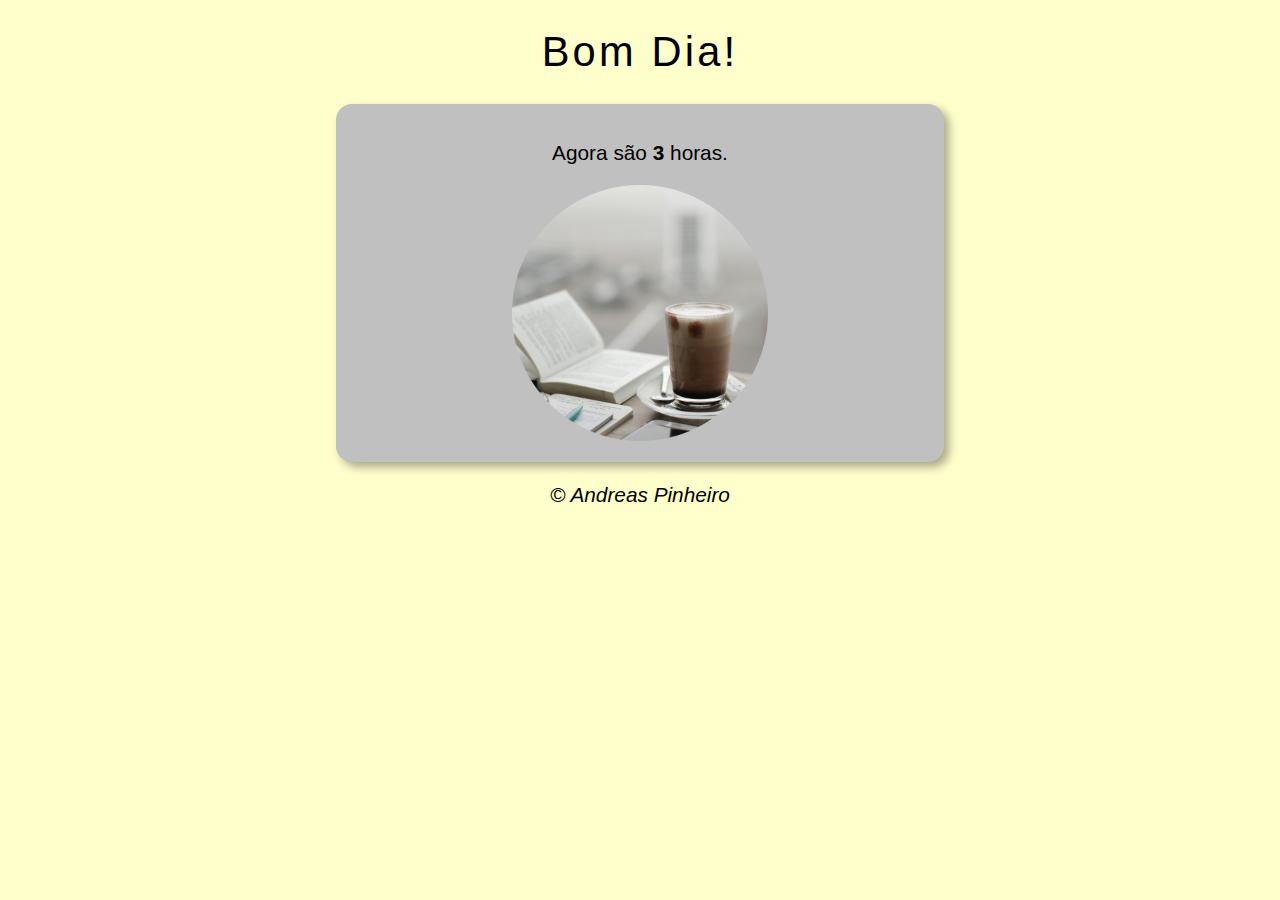
<file: br-exercises/pratica07/periodo-dia/index.html>
<!DOCTYPE html>
<html lang="pt-br">
<head>
    <meta charset="UTF-8">
    <meta name="viewport" content="width=device-width, initial-scale=1.0">
    <link rel="stylesheet" href="style.css">
    <title>
        Hora do Dia
    </title>
</head>
<body>
    <header>
        <h1 id="greeting">
            Hora do Dia
        </h1>
    </header>
    <section id="displayTimeContainer">
        <div>
            <p id="currentTime">
                Agora são ...
            </p>
        </div>
        <div>
            <img id="img" src="img/day.png">
        </div>
    </section>
    <footer>
        <p id="copy">
            &copy; Andreas Pinheiro
        </p>
    </footer>
    <script src="script.js"></script>
</body>
</html>
</file>
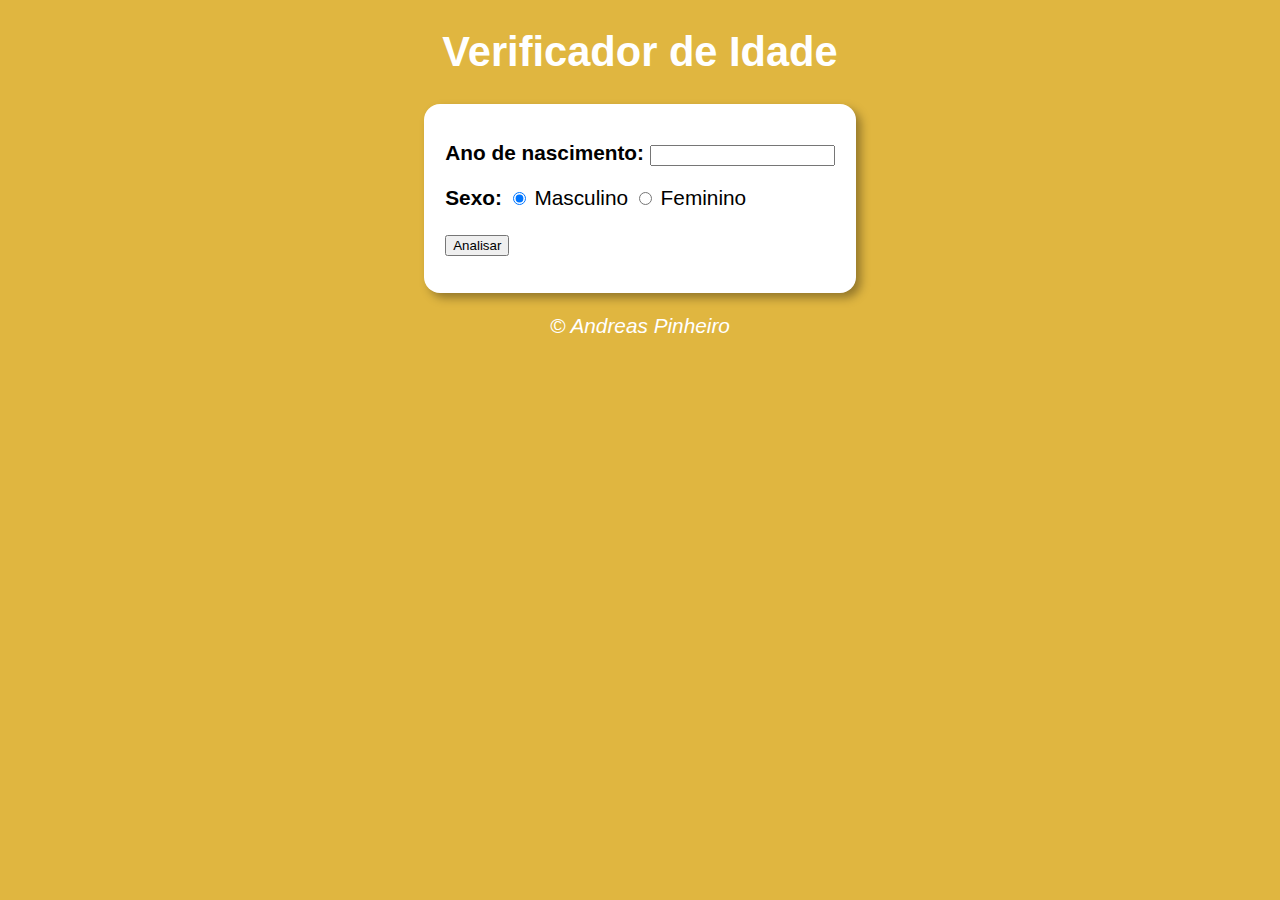
<file: br-exercises/pratica07/verificador-idade/index.html>
<!DOCTYPE html>
<html lang="pt-br">
<head>
    <meta charset="UTF-8">
    <meta name="viewport" content="width=device-width, initial-scale=1.0">
    <link rel="stylesheet" href="style.css">
    <title>Verificador de Idade</title>
</head>
<body>
    <header>
        <h1>Verificador de Idade</h1>
    </header>
    <section>
        <div>
            <p><label for="txtnascimento"><strong>Ano de nascimento:</strong></label>
                <input type="number" name="txtnascimento" id="txtnascimento">
            </p>

            <p><strong>Sexo:</strong>
                <label for="masc"><input type="radio" name="radioSex" id="masc" checked> Masculino</label>
                <label for="femi"><input type="radio" name="radioSex" id="femi"> Feminino</label>
            </p>
            <p>
                <input type="button" value="Analisar" id="botaoAnalisar">
            </p>
        </div>
        <div id="resultado">
            
        </div>
    </section>
    <footer>
        <p>&copy; Andreas Pinheiro</p>
    </footer>
    <script src="script.js"></script>
</body>
</html>
</file>
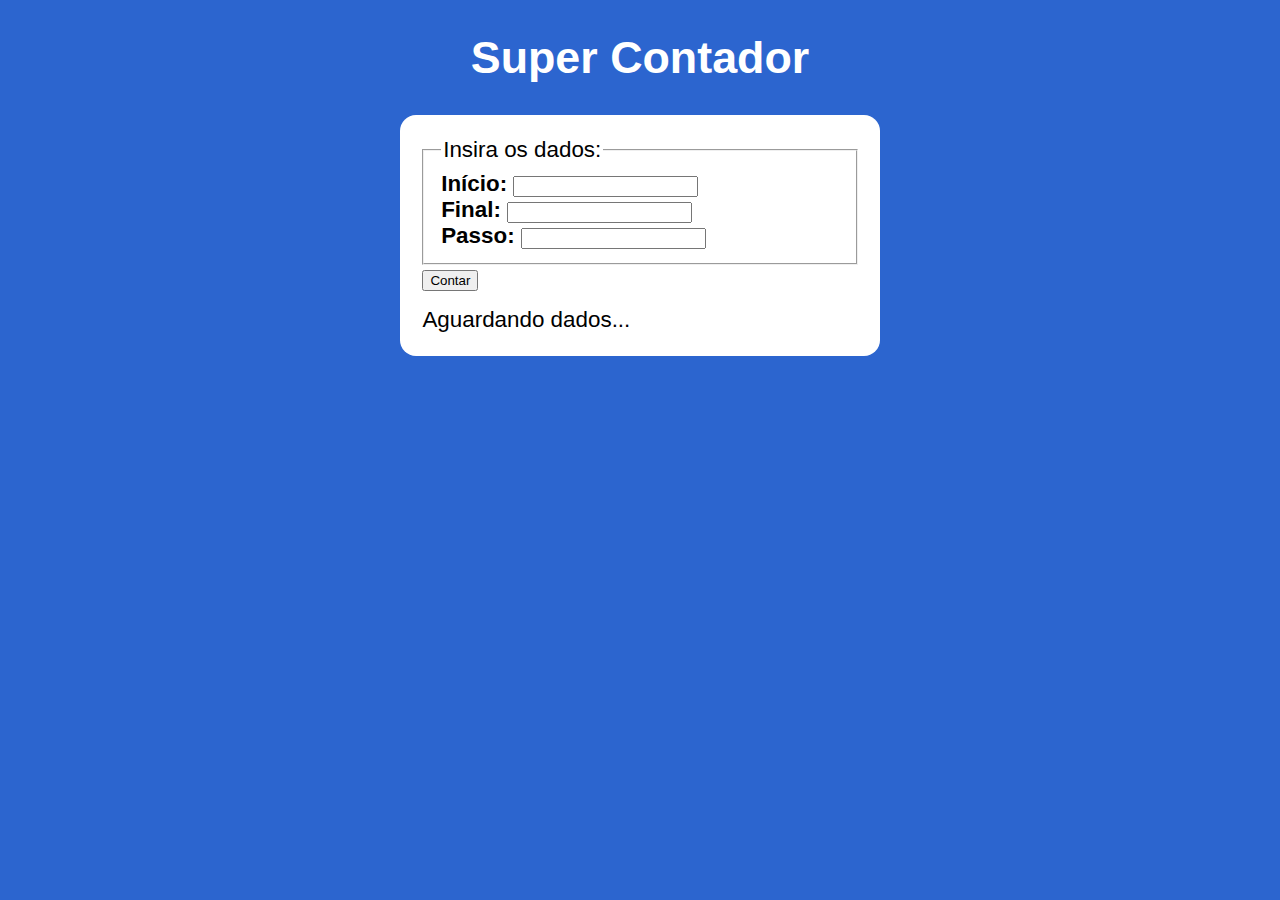
<file: br-exercises/pratica10/contador/index.html>
<!DOCTYPE html>
<html lang="pt-br">
<head>
    <meta charset="UTF-8">
    <meta name="viewport" content="width=device-width, initial-scale=1.0">
    <link rel="stylesheet" href="style.css">
    <title>
        Super Contador
    </title>
</head>
<body>
    <header>
        <h1>
            Super Contador
        </h1>
    </header>
    <section>
        <div>
            <form>
                <fieldset>
                    <legend>Insira os dados:</legend>
                    <label for="txtInicio">
                        <strong>
                            Início:
                        </strong>
                    </label>
                    <input type="number" name="txtInicio" id="txtInicio">

                    <br>

                    <label for="txtFim">
                        <strong>
                            Final:
                        </strong>
                    </label>
                    <input type="number" name="txtFim" id="txtFim">

                    <br>

                    <label for="txtPasso">
                        <strong>
                            Passo:
                        </strong>
                    </label>
                    <input type="number" name="txtPasso" id="txtPasso">
                </fieldset>
                <input type="button" value="Contar" id="btnContar">
            </form>
        </div>
        <div>
            <p id="resultado">Aguardando dados...</p>
        </div>
    </section>
    <script src="script.js"></script>
</body>
</html>
</file>
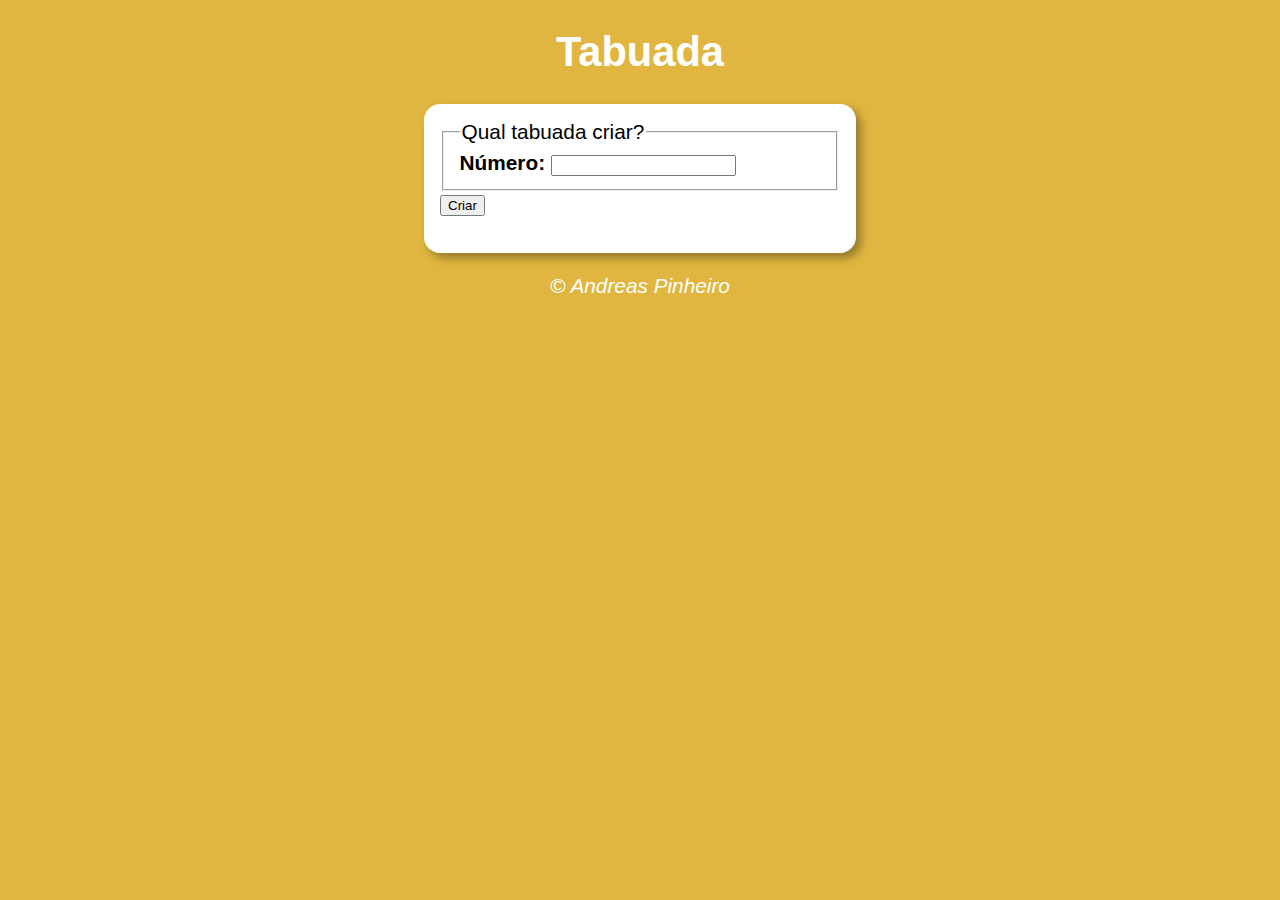
<file: br-exercises/pratica10/gerar-tabuada/index.html>
<!DOCTYPE html>
<html lang="pt-br">
<head>
    <meta charset="UTF-8">
    <meta name="viewport" content="width=device-width, initial-scale=1.0">
    <link rel="stylesheet" href="style.css">
    <title>
        Tabuada
    </title>
</head>
<body>
    <header>
        <h1>
            Tabuada
        </h1>
    </header>
    <section>
        <div>
            <fieldset>
                <legend>Qual tabuada criar?</legend>
                <label for="txtTabuada">
                    <strong>Número: </strong>
                </label>
                <input type="number" name="txtTabuada" id="txtTabuada">
                <br>
            </fieldset>
            <input type="button" value="Criar" id="btnCriar">
        </div>
        <div>
            <p id="resultado"></p>
        </div>
    </section>
    <footer>
        <p>
            &copy; Andreas Pinheiro
        </p>
    </footer>
    <script src="script.js"></script>
</body>
</html>
</file>
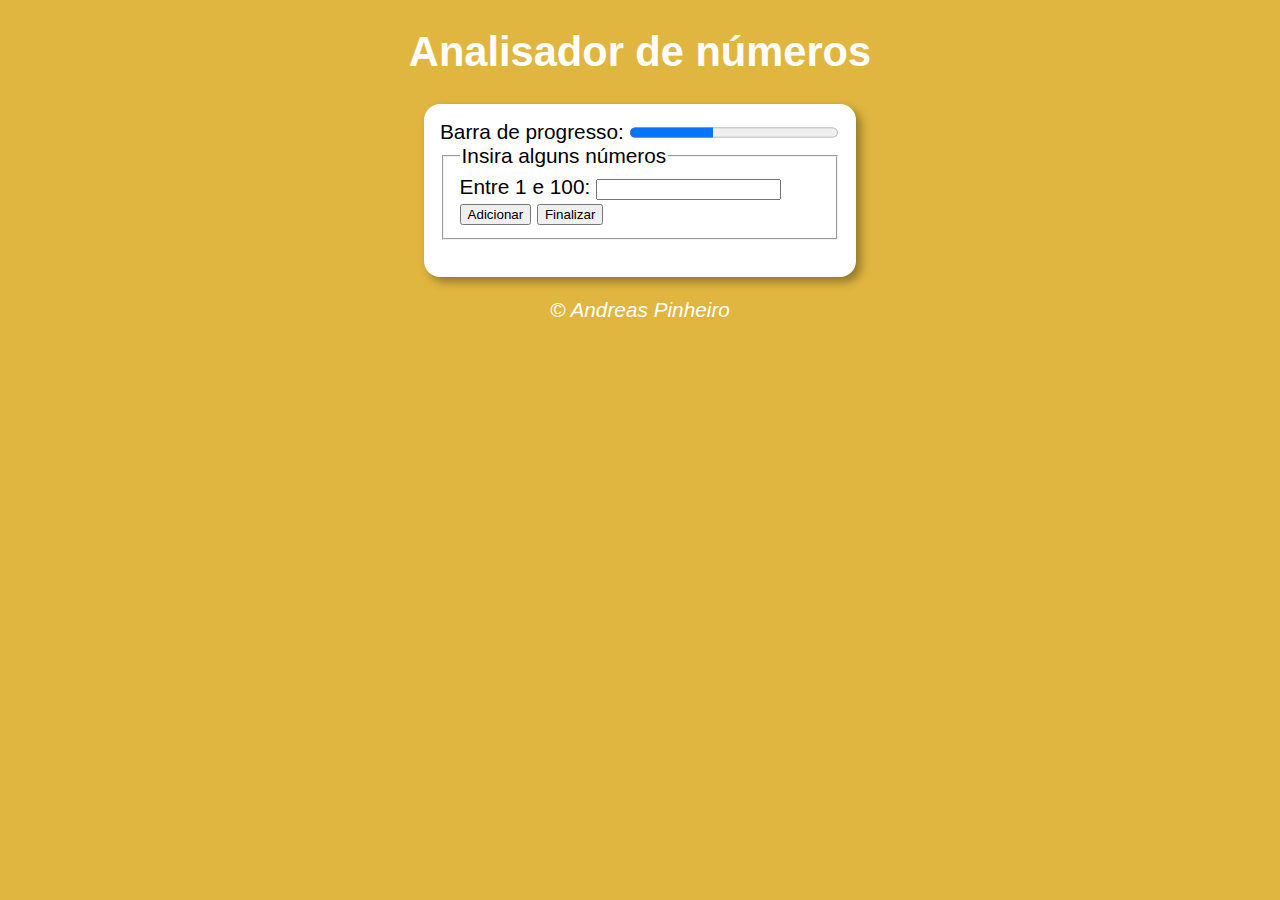
<file: br-exercises/pratica13/analisador-numeros/index.html>
<!DOCTYPE html>
<html lang="pt-br">
<head>
    <meta charset="UTF-8">
    <meta name="viewport" content="width=device-width, initial-scale=1.0">
    <link rel="stylesheet" href="style.css">
    <title>Analisador de números</title>
</head>
<body>
    <header>
        <h1 id="titulo">Analisador de números</h1>
    </header>
    <section>
        <div>
            Barra de progresso:
            <progress value="40" max="100"></progress>
            <form>
                <fieldset>
                    <legend>Insira alguns números</legend>
                    <label for="numerosTxt">Entre 1 e 100:</label>
                    <input type="number" name="numerosTxt" id="numerosTxt">
                    <br>
                    <input type="button" value="Adicionar" id="btnAdicionar">
                    <input type="button" value="Finalizar" id="btnAnalisar">
                    <input type="button" value="Limpar" id="btnLimpar" class="displayNone">
                </fieldset>
            </form>
        </div>
        <div>
            <ul id="listaValores"></ul>
        </div>
    </section>
    <footer>
        <p>&copy; Andreas Pinheiro</p>
    </footer>
    <script src="script.js"></script>
</body>
</html>
</file>
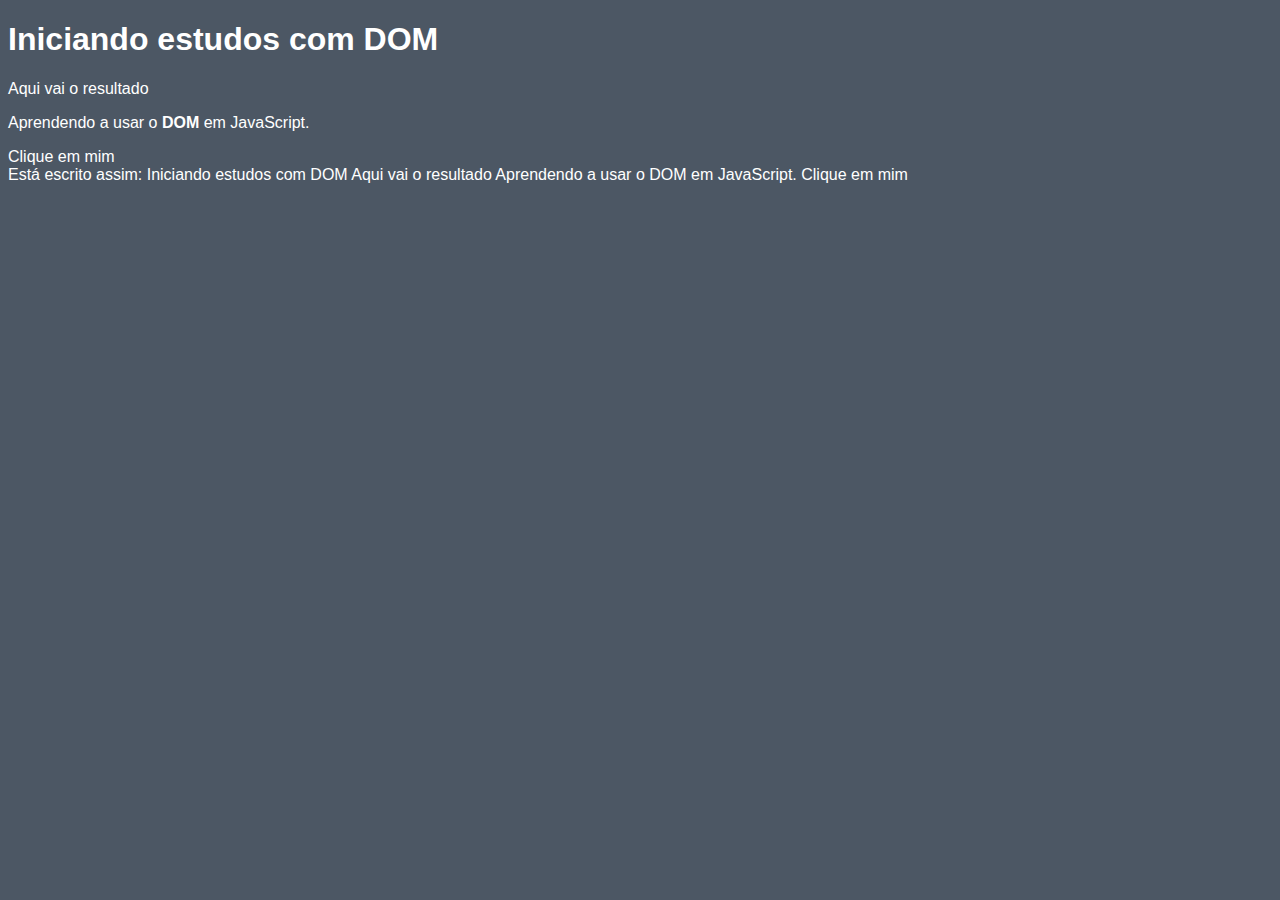
<file: br-exercises/pratica03/manipulando-dom.html>
<!DOCTYPE html>
<html lang="pt-br">
<head>
    <meta charset="UTF-8">
    <meta name="viewport" content="width=device-width, initial-scale=1.0">
    <title>Primeiros passos com DOM</title>
    <style>
        body{
            background-color: rgb(76, 87, 100);
            color: white;
            font-family: Arial, sans-serif;
        }
    </style>
</head>
<body>
    <h1>
        Iniciando estudos com DOM
    </h1>
    <p>
        Aqui vai o resultado
    </p>
    <p>
        Aprendendo a usar o <strong>DOM</strong> em JavaScript.
    </p>
    <div>
        Clique em mim
    </div>


    <script>
        const p1 = window.document.body
        window.document.write("Está escrito assim: " + p1.innerText)
    </script>
</body>
</html>
</file>
<file: br-exercises/pratica07/periodo-dia/style.css>
body{
    font: normal 1.3rem sans-serif;
    background-color: rgb(255, 208, 78);
}
#greeting{
    font-weight: 100;
    letter-spacing: 0.2rem;
}
header{
    text-align: center;
}
section{
    display: flex;
    flex-direction: column;
    justify-content: center;
    align-items: center;

    width: 45vw;
    border-radius: 1rem;
    padding: 1rem;
    background-color: white;
    margin: auto;
    box-shadow: 5px 5px 10px rgba(0, 0, 0, 0.342);
}
footer{
    text-align: center;
    font-style: italic;
}
img{
    width: 16rem;
}
</file>
<file: br-exercises/pratica07/verificador-idade/style.css>
body{
    font: normal 1.3rem Arial;
    background-color: rgb(224, 182, 64);
}
header{
    color: white;
    text-align: center;
}
img{
    width: 20rem;
}
section{
    display: flex;
    flex-direction: column;
    justify-content: center;
    align-items: center;
    width: 25rem;
    border-radius: 1rem;
    padding: 1rem;
    background-color: white;
    margin: auto;
    box-shadow: 5px 5px 10px rgba(0, 0, 0, 0.342);
}
footer{
    color: white;
    text-align: center;
    font-style: italic;
}
</file>
<file: br-exercises/pratica10/contador/style.css>
*::after, *, *::before{
    margin: 0;
    box-sizing: border-box;
}
body{
    background-color: rgb(44, 101, 207);
    font: normal 1.4rem Arial;
}
header{
    color: white;
    text-align: center;
    padding: 2rem;
}
section{
    background-color: white;
    width: 30rem;
    margin: 0 auto;
    padding: 1.4rem;
    border-radius: 1rem;
}
p{
    margin-top: 1rem;
}
</file>
<file: br-exercises/pratica10/gerar-tabuada/style.css>
body{
    font: normal 1.3rem Arial;
    background-color: rgb(224, 182, 64);
}
header{
    color: white;
    text-align: center;
}
section{
    width: 25rem;
    border-radius: 1rem;
    padding: 1rem;
    background-color: white;
    margin: auto;
    box-shadow: 5px 5px 10px rgba(0, 0, 0, 0.342);
}
footer{
    color: white;
    text-align: center;
    font-style: italic;
}
</file>
<file: br-exercises/pratica13/analisador-numeros/style.css>
body{
    font: normal 1.3rem Arial;
    background-color: rgb(224, 182, 64);
}
header{
    color: white;
    text-align: center;
}
section{
    width: 25rem;
    border-radius: 1rem;
    padding: 1rem;
    background-color: white;
    margin: auto;
    box-shadow: 5px 5px 10px rgba(0, 0, 0, 0.342);
}
footer{
    color: white;
    text-align: center;
    font-style: italic;
}
.displayNone{
    display: none;
}
</file>
